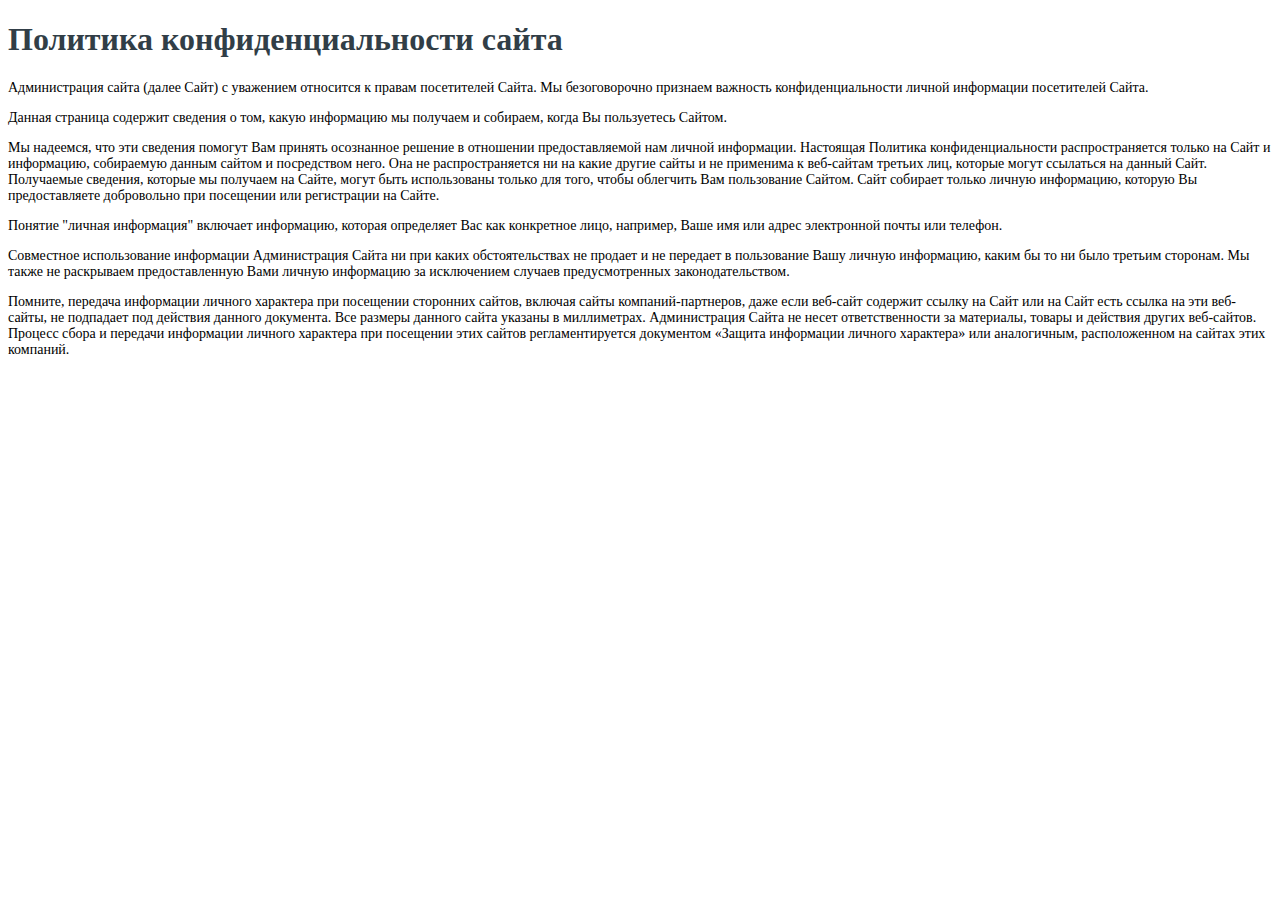
<file: politics.html>
﻿<!DOCTYPE html>
<html>
<head>
    <meta charset="utf-8">
    <meta http-equiv="X-UA-Compatible" content="IE=edge">
    <meta name="viewport" content="width=device-width, initial-scale=1">
    <title>Политика конфиденциальности</title>
    <link rel="stylesheet" href="https://7ua.tovarydlyavsiyeyirodyny1.fun/bootstrap/3.3.5/css/bootstrap.min.css">
    <style>
        h1 {
            color: #313E47;
        }
    </style>
</head>
<body>
    <div class="container">
        <div class="page-header">
            <h1 class="text-center">Политика конфиденциальности сайта</h1>
        </div>
        <div class="row">
            <div class="col-xs-12" style="font-size: 14px;">
                <p>Администрация сайта (далее Сайт) с уважением относится к правам посетителей Сайта. Мы безоговорочно признаем важность конфиденциальности личной информации посетителей Сайта.</p>
				<p>Данная страница содержит сведения о том, какую информацию мы получаем и собираем, когда Вы пользуетесь Сайтом.</p>
				<p>Мы надеемся, что эти сведения помогут Вам принять осознанное решение в отношении предоставляемой нам личной информации. Настоящая Политика конфиденциальности распространяется только на Сайт и информацию, собираемую данным сайтом и посредством него. Она не распространяется ни на какие другие сайты и не применима к веб-сайтам третьих лиц, которые могут ссылаться на данный Сайт. Получаемые сведения, которые мы получаем на Сайте, могут быть использованы только для того, чтобы облегчить Вам пользование Сайтом. Сайт собирает только личную информацию, которую Вы предоставляете добровольно при посещении или регистрации на Сайте.</p>
				<p>Понятие "личная информация" включает информацию, которая определяет Вас как конкретное лицо, например, Ваше имя или адрес электронной почты или телефон.</p>
				<p>Совместное использование информации Администрация Сайта ни при каких обстоятельствах не продает и не передает в пользование Вашу личную информацию, каким бы то ни было третьим сторонам. Мы также не раскрываем предоставленную Вами личную информацию за исключением случаев предусмотренных законодательством.</p>
				<p>Помните, передача информации личного характера при посещении сторонних сайтов, включая сайты компаний-партнеров, даже если веб-сайт содержит ссылку на Сайт или на Сайт есть ссылка на эти веб-сайты, не подпадает под действия данного документа. Все размеры данного сайта указаны в миллиметрах. Администрация Сайта не несет ответственности за материалы, товары и действия других веб-сайтов. Процесс сбора и передачи информации личного характера при посещении этих сайтов регламентируется документом «Защита информации личного характера» или аналогичным, расположенном на сайтах этих компаний.</p>
            </div>
        </div>
    </div>
</body>
</html>
</file>
